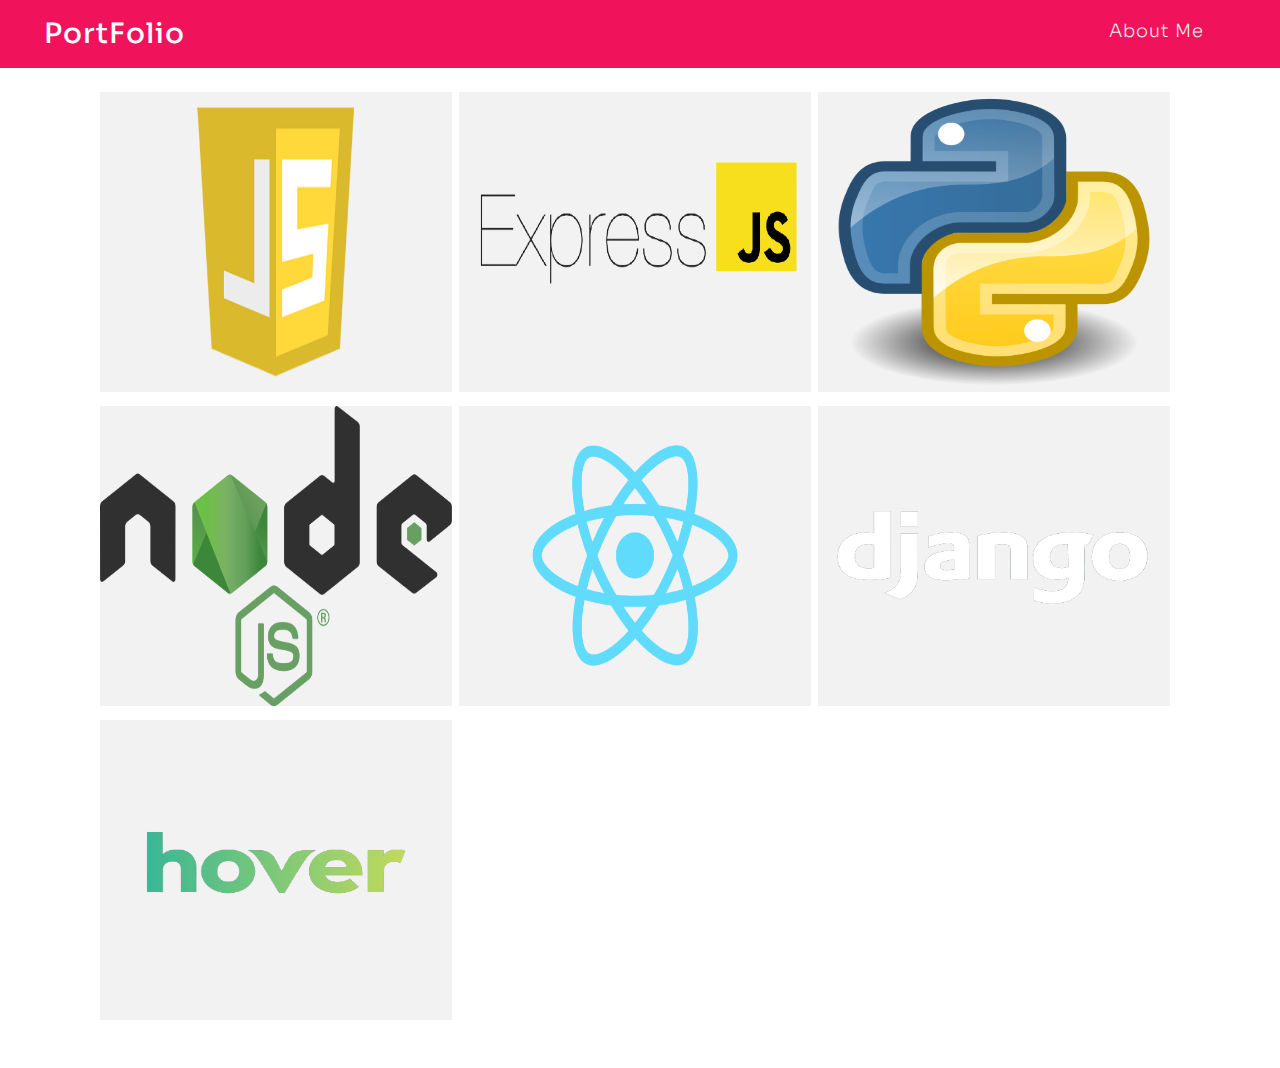
<file: index.html>
<!DOCTYPE html>
<html lang="en">
<head>
    <meta charset="UTF-8">
    <link rel="stylesheet" href="https://pro.fontawesome.com/releases/v5.10.0/css/all.css" integrity="sha384-AYmEC3Yw5cVb3ZcuHtOA93w35dYTsvhLPVnYs9eStHfGJvOvKxVfELGroGkvsg+p" crossorigin="anonymous"/>
    <meta http-equiv="X-UA-Compatible" content="IE=edge">
    <meta name="viewport" content="width=device-width, initial-scale=1.0">
    <link rel="stylesheet" href="./css/index.css">
    <title>PortFolio</title>
</head>
<body>
        <nav class="navbar">
            <div class="logo">
                <h2>PortFolio</h2>
            </div>
            <div class="about">
                <a href="./static/about.html">About Me</a>
            </div>
        </nav>
        <main>
            <section class="content">
                <div>
                    <img id="javascript" src="./static/javascript.png" alt="">
                    <div class="modal" id="javascript">
                        <h3>Javascript   <i class="fab fa-js"></i></h3>
                        <div class="info">
                            Javascript script is used for making responsive frontend website. I also learned it for basic frontend but its also very good for back-end too. So, I have worked on Reactjs and now learning backend frameworks like Express and node.
                        </div>
                        <div class="progress" style="color: #f0135c;">Have learned the bare-minimum to get started with recat and node</div>
                    </div>
                </div>
                <div>
                    <img id="express" src="./static/express.png" alt=""> 
                    <div class="modal" id="javascript">
                        <h3>Express   <i class="fab fa-js"></i></h3>
                        <div class="info">
                            Express Js combined with node js is a framework which handles backend i.e server-side request. I'm learning it to create API. It can also be used for server-side rendering but according to me the best way to use it is - Express + Node handle for API and ReactJs or Vanilla js (sometime) for frontend.
                        </div>
                        <div class="progress" style="color: rgb(8, 175, 97);">Still learning the basics</div>
                    </div>
                </div>
                <div>
                    <img id="python" src="./static/python.png" alt="">
                    <div class="modal" id="javascript">
                        <h3>Python   <i class="fab fa-python"></i></h3>
                        <div class="info">
                            Python which is the one of the most popular and easy to learn language and is the first choice most of time choice for most beginers. Just like others I mentioned, It was my first proggramming language and language that I have explored most.
                        </div>
                        <div class="progress" style="color: #f0135c">Learned enough to explore most of the frameworks. Right now I have kept it at hold</div>
                    </div>
                </div>
                <div>
                    <img id="node" src="./static/nodejs.png" alt="">
                    <div class="modal" id="javascript">
                        <h3>NodeJs   <i class="fab fa-node-js"></i></h3>
                        <div class="info">
                            Node js is a powerful tool for backend of website.I am still in the the process of learning it and its quite fun to do some backend stuff with javascript.
                        </div>
                        <div class="progress" style="color: rgb(8, 175, 97);">Still learning the basics</div>
                    </div>
                </div>
                <div>
                    <img id="react" src="./static/react.png" alt="">
                    <div class="modal" id="javascript">
                        <h3>ReactJs   <i class="fab fa-react"></i></h3>
                        <div class="info">
                            It was the first frontend framework that I worked on. It makes frontend preety easy 'cause of its JSX. You have no need to seperate html from javascript which gives more freedom to work.
                        </div>
                        <div class="progress" style="color: rgb(8, 175, 97);">Still learning the basics. Can make some basics apps. Learning some not very common Hooks</div>
                    </div>
                </div>
                <div>
                    <img id="django" src="./static/django.png" alt="">
                    <div class="modal" id="javascript">
                        <h3>Django  <i class="fab fa-python"></i></h3>
                        <div class="info">
                            The first server-side rendering framework that I worked on.This was the framework made me realize the use of javascript as it use jinja templates which were not very flexible when it comes to frontend uses. It also reload the page evert time you do something.
                        </div>
                        <div class="progress" style="color: #f0135c">Used it for quite a while before swithing to Javascript.</div>
                    </div>
                </div>
                
                <section class="detail" onmouseenter="showHidden()" onmouseleave="hideHidden()">
                    <div class="show" >
                        <img src="./static/hover.png" alt="">
                    </div>
                    <div class="on-flip">
                        <div>
                            <div class="top">
                                <h3>Information <i class="fas fa-info"></i></h3>
                                <p>Click the above Images of languages/framework to know more about them.</p>
                            </div>
                            <div class="middle">
                                <h3>Caution  <i class="fas fa-exclamation-triangle"></i></h3>
                                <p>This website is not mobile responsive</p>
                            </div>
                            <div class="bottom">
                                <h3>About Me</h3>
                                <p>Click below to go to About Me Page.    <i class="fas fa-arrow-down" style="color: #f0135c;"></i></p>
                                <a href="./static/about.html">About Me</a>
                            </div>
                        </div>
                    </div>
                </section>
                
            </section>
        </main>
    <script src="./javascript/index.js"></script>
</body>
</html>
</file>
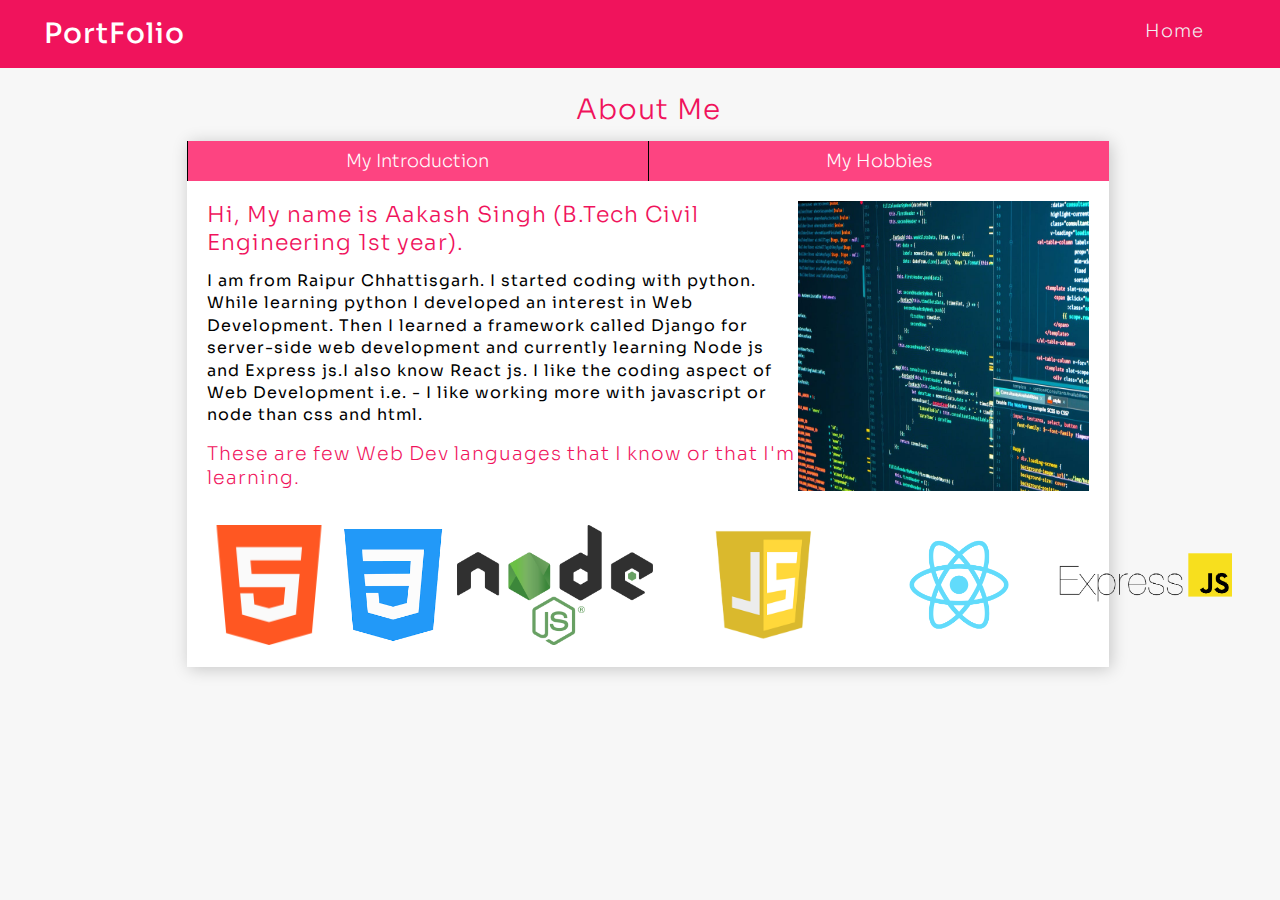
<file: static/about.html>
<!DOCTYPE html>
<html lang="en">
<head>
    <meta charset="UTF-8">
    <link rel="stylesheet" href="../css/about.css">
    <meta http-equiv="X-UA-Compatible" content="IE=edge">
    <meta name="viewport" content="width=device-width, initial-scale=1.0">
    <title>Document</title>
</head>
<body>
    <nav class="navbar">
        <div class="logo">
            <h2>PortFolio</h2>
        </div>
        <div class="home">
            <a href="../index.html">Home</a>
        </div>
    </nav>
    <main>
        <h2>About Me</h2>
        <section class="intro">
            <div class="btn">
                <button class="left-btn">
                    My Introduction
                </button>
                <button class="right-btn">
                    My Hobbies
                </button>
            </div>
            <div class="about">
                <div class="top">
                    <!-- name and all stuff -->
                    <div class="text">
                        <h3>Hi, My name is Aakash Singh (B.Tech Civil Engineering 1st year).</h3>
                        <p>I am from Raipur Chhattisgarh. I started coding with python. While learning python I developed an interest in Web Development. Then I learned a framework called Django for server-side web development and currently learning Node js and Express js.I also know React js. I like the coding aspect of Web Development i.e. - I like working more with javascript or node than css and html.</p>
                        <h4>These are few Web Dev languages that I know or that I'm learning.</h4>
                    </div>
                    <!-- image -->
                    <img src="./about/code.jpg" alt="">
                </div>
                <div class="bottom">
                    <img id="html" class="image" src="./about/html.png" alt="">
                    <img id="css" class="image" src="./about/css.png" alt="">
                    <img id="node" class="image" src="./nodejs.png" alt="">
                    <img id="javascript" class="image" src="./javascript.png" alt="">
                    <img id="react" class="image" src="./react.png" alt="">
                    <img id="express" class="image" src="./express.png" alt="">
                </div>
            </div>
            <div class="hobbies">
                <div class="hobby-btn">
                    <button class="manga">
                        MANGA
                    </button>
                    <button class="rap">
                        RAP MUSIC
                    </button>
                    <button class="games">
                        GAMES
                    </button>
                </div>
                <section class="hobby-info">    
                    <img id="vagabond" src="./about/vagabond.jpg" alt="">

                    <img id="eminem" src="./about/eminem.jpg" alt=''>
                    
                    <img id="games" src="./about/games.jpg" alt="">
                </section>
            </div>
        </section>
    </main>
    <script src="../javascript/about.js"></script>
</body>
</html>
</file>
<file: css/index.css>
@import url('https://fonts.googleapis.com/css2?family=Lato:wght@300&family=Open+Sans:wght@300&family=Sora:wght@300&display=swap');

*{
    margin: 0;
    padding: 0;
    box-sizing: border-box;
    font-family: 'Lato', sans-serif;
    font-family: 'Open Sans', sans-serif;
    font-family: 'Sora', sans-serif;
}
body{
    line-height: 1.3;
    letter-spacing: 1px;
    font-family: 'Lato', sans-serif;
    font-family: 'Open Sans', sans-serif;
    font-family: 'Sora', sans-serif;
    background-color: white;
    color: black;
}
.navbar{
    background-color: #f0135c;
    padding: 12px;
    display: flex;
    justify-content: space-between;
    align-items: center;
    color: white;
}
.logo{
    margin: 4px 16px 4px 16px;
    margin-left: 32px;
}
.logo h2, h1, h3{
    font-weight: 500;
    font-size: 28px;
}
.about{
    margin-top: 4px;
    margin-bottom: 4px;
    margin-left: 20px;
    margin-right: 64px;
    padding-bottom: 5px;
}
.about a{
    font-size: 18px;
    font-weight: 250;
    text-decoration: none;
    color: #f1f2f3;
}
.about a:hover{
    border-top: 0;
    border-left: 0;
    border-right: 0;
    border-bottom: 2.6px;
    border-color: #e4e4e4;
    border-radius: 3px;
    border-style: solid;
}
main{
    display: flex;
    flex-direction: column;
    justify-content: center;
    align-items: center;
}
.intro{
    margin: 12px;
}
.intro p{
    font-size: 18px;
    font-weight: 100;
}
.content{
    width: 85%;
    margin-top: 20px;
    margin-bottom: 20px;
    display: grid;
    grid-template-columns: repeat(3, 33%);
}
.content img{
    width: 98%;
    height: 300px;
    margin: 4px;
    background-color: rgba(240, 240, 240, 0.842);
}
.content img:hover{
    width: 98%;
    height: 300px;
    box-shadow: 4px 4px 32px 0 rgba(0, 0, 0, 0.2);
    cursor: pointer;
}

.modal{
    display: none;
    width: 98%;
    height: 300px;
    color: #000000;
    background-color: rgb(255, 255, 255);
    box-shadow: 4px 4px 32px 0 rgba(0,0,0, 0.15);
    padding: 16px;
}
.modal h3{
    font-size: 26px;
    font-weight: 300;
    color: #f0135c;
    margin-bottom: 32px;
}
.progress{
    margin-top: 8px;
    font-size: 16px;
    font-weight: 300;
}
.detail{
    height: 300px;
    margin-bottom: 32px;
    background-color: rgba(255, 255, 255, 0.842);
}
.detail:hover{
    box-shadow: 4px 4px 32px 0 rgba(0,0,0, 0.15);
}
.show{
    width: 100%;
}
.on-flip{
    display: none;
    
}
.on-flip div{
    width: 100%;
    display: flex;
    flex-direction: column;
    justify-content: space-evenly;
    align-items: flex-start;
    padding: 8px;
}
.on-flip h3{
    font-size: 24px;
    font-weight: 300;
    color: #f0135c;
}
.on-flip h4{
    font-size: 20px;
}
.top{
    margin-bottom: 4px;
    padding: 8px;
}

.middle{
    padding: 8px;
}
.bottom{
    padding: 8px;
}

.bottom p{
    margin-top: 2px;
    margin-bottom: 2px;
}
.bottom a{
    text-decoration: none;
    color: #f0135c;
    font-size: 18px;
    text-align: center;
    margin-top: 4px;
}
</file>
<file: css/about.css>
@import url('https://fonts.googleapis.com/css2?family=Lato:wght@300&family=Open+Sans:wght@300&family=Sora:wght@300&display=swap');

*{
    margin: 0;
    padding: 0;
    box-sizing: border-box;
    font-family: 'Lato', sans-serif;
    font-family: 'Open Sans', sans-serif;
    font-family: 'Sora', sans-serif;
}
body{
    line-height: 1.3;
    letter-spacing: 1px;
    font-family: 'Lato', sans-serif;
    font-family: 'Open Sans', sans-serif;
    font-family: 'Sora', sans-serif;
    background-color: rgba(245, 245, 245, 0.795);
    color: black;
}
.navbar{
    background-color: #f0135c;
    padding: 12px;
    display: flex;
    justify-content: space-between;
    align-items: center;
    color: white;
}
.logo{
    margin: 4px 16px 4px 16px;
    margin-left: 32px;
}
.logo h2, h1, h3{
    font-weight: 500;
    font-size: 28px;
}
.home{
    margin-top: 4px;
    margin-bottom: 4px;
    margin-left: 20px;
    margin-right: 64px;
    padding-bottom: 5px;
}
.home a{
    font-size: 18px;
    font-weight: 250;
    text-decoration: none;
    color: #f1f2f3;
}
.home a:hover{
    border-top: 0;
    border-left: 0;
    border-right: 0;
    border-bottom: 2.6px;
    border-color: #e4e4e4;
    border-radius: 3px;
    border-style: solid;
}
main{
    margin: 8px;
    display: flex;
    flex-direction: column;
    justify-content: center;
    align-items: center;
}
main h2{
    font-size: 28px;
    color: #f0135c;
    font-weight: 300;
    margin-left: 16px;
    margin-top: 16px;
    margin-bottom: 12px;
}
.intro{
    width: 73%;
    /* height: 500px; */
    background-color: white;
    margin-left: 16px;
    box-shadow: 2px 2px 16px 0 rgba(0, 0, 0, 0.2);
}
.btn{
    display: flex;
}
.btn button{
    width: 50%;
    border: none;
    background-color: #fc095ac2;
    height: 40px;
    color: white;
    font-size: 18px;
    font-weight: 250;
    border-top: 0;
    border-right: 0;
    border-bottom: 0;
    border-left: 0.3px;
    border-style: solid;
    border-color: black;
    cursor: pointer;
}
.right-btn:focus{
    background-color: #f0135c;
}
.left-btn:focus{
    background-color: #f0135c;
}
.about{
    margin: 8px;
    padding: 12px;
}
.top{
    display: flex;
    justify-content: space-between;
    margin-bottom: 18px;
}
.top p{
    margin-right: 8px;
}
.top img{
    width: 33%;
}
.text{
    display: flex;
    flex-direction: column;
    justify-content: space-evenly;
    
}
.text h3{
    font-size: 22px;
    font-weight: 300;
    color: #f0135c;
    margin-bottom: 12px;
}
.text h4{
    font-size: 19px;
    font-weight: 250;
    color: #f0135c;
}
.text p{
    line-height: 1.4;
    margin-bottom: 15px;
}
.bottom{
    margin-top: 32px;
    display: flex;
}
.bottom img{
    height: 120px;
    margin: 2px;
}
.hobbies{
    display: none;
    padding: 0;
}
.hobby-btn{
    width: 100%;
    padding: 0;
    display: flex;
}
.hobby-btn button{
    width: 33.33%;
    height: 38px;
    background-color: white;
    border: none;
    border-top: 0;
    border-bottom: 0;
    border-left: 0.5px;
    border-right: 0.5px;
    border-color: black;
    border-style: solid;
    font-size: 15px;
    letter-spacing: 1.2;
    cursor: pointer;
}
.hobby-btn button:focus{
    background-color: rgba(187, 187, 187, 0.89);
    color: white;
}
.hobby-info{
    display: grid;
    grid-template-columns: repeat(3, 33.3%);
    padding: 0;
}

.hobby-info img{
    width: 100%;
    height: 420px;
}
</file>
